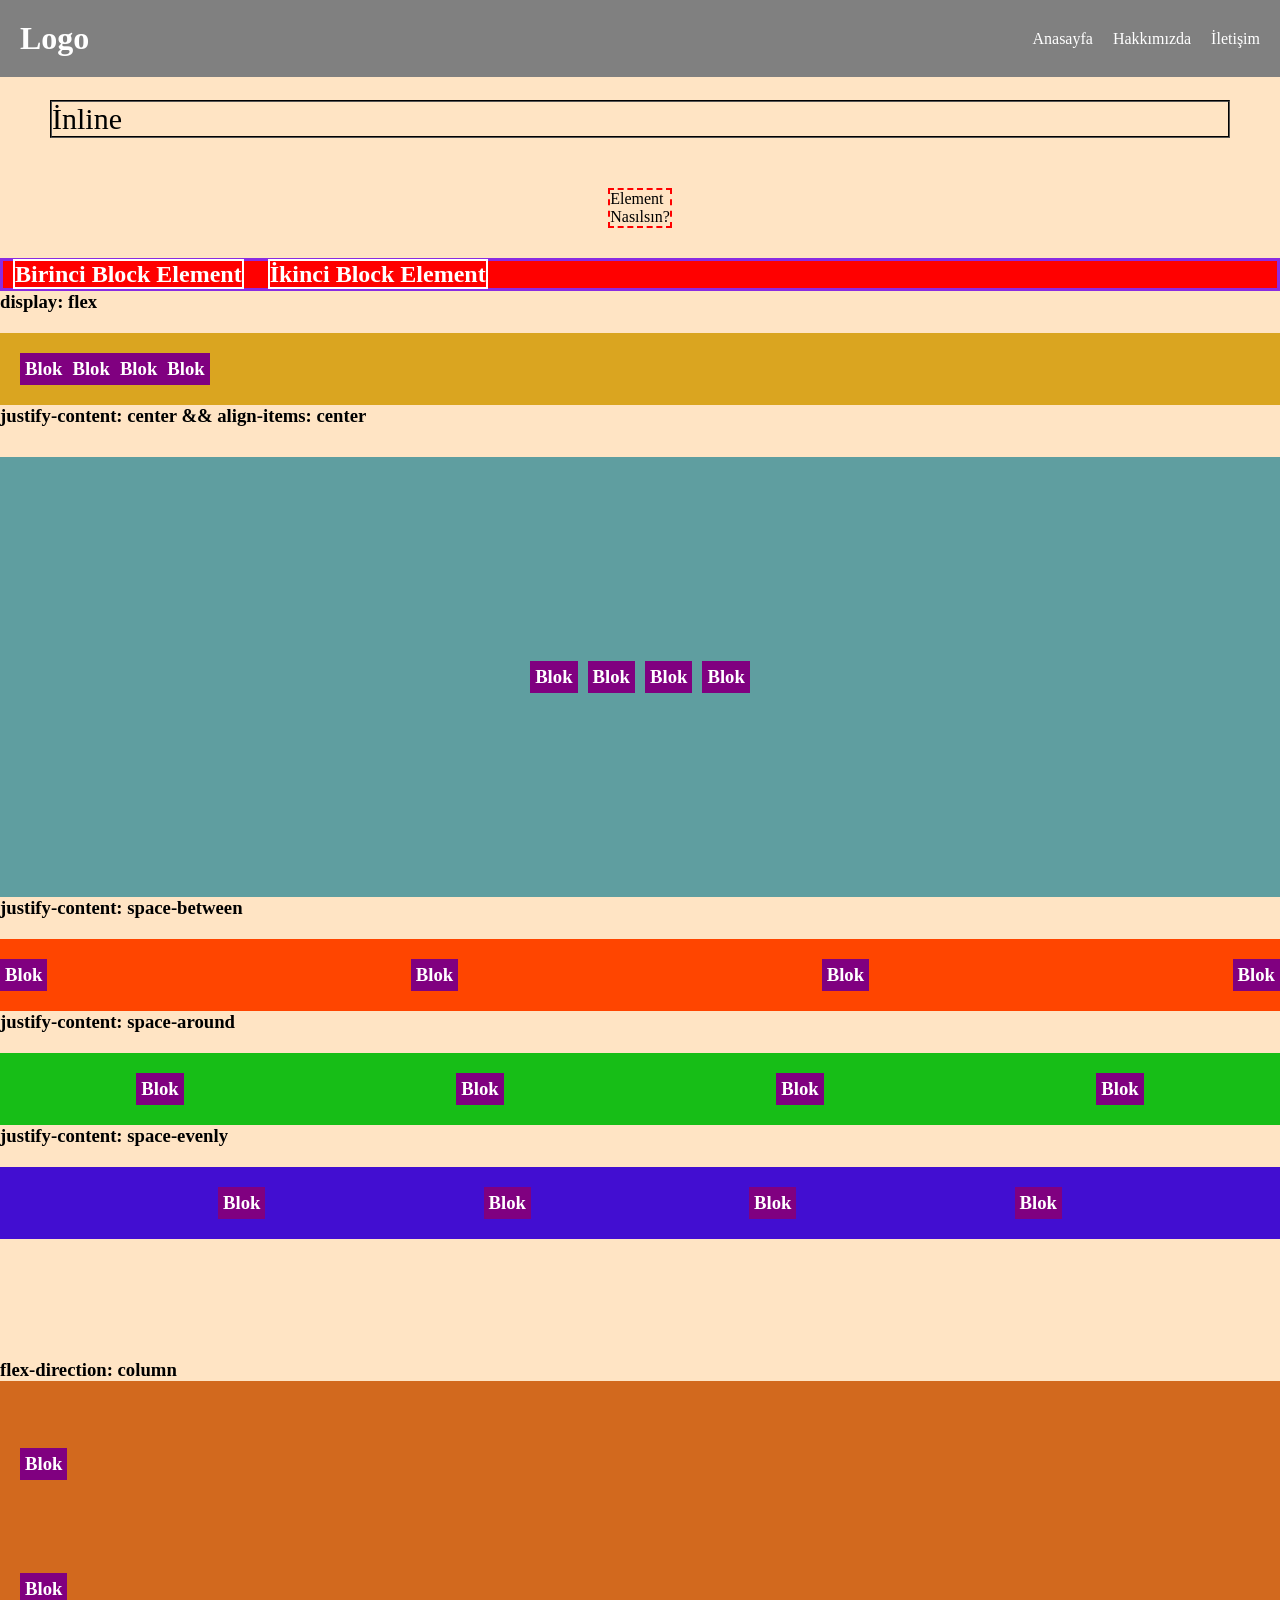
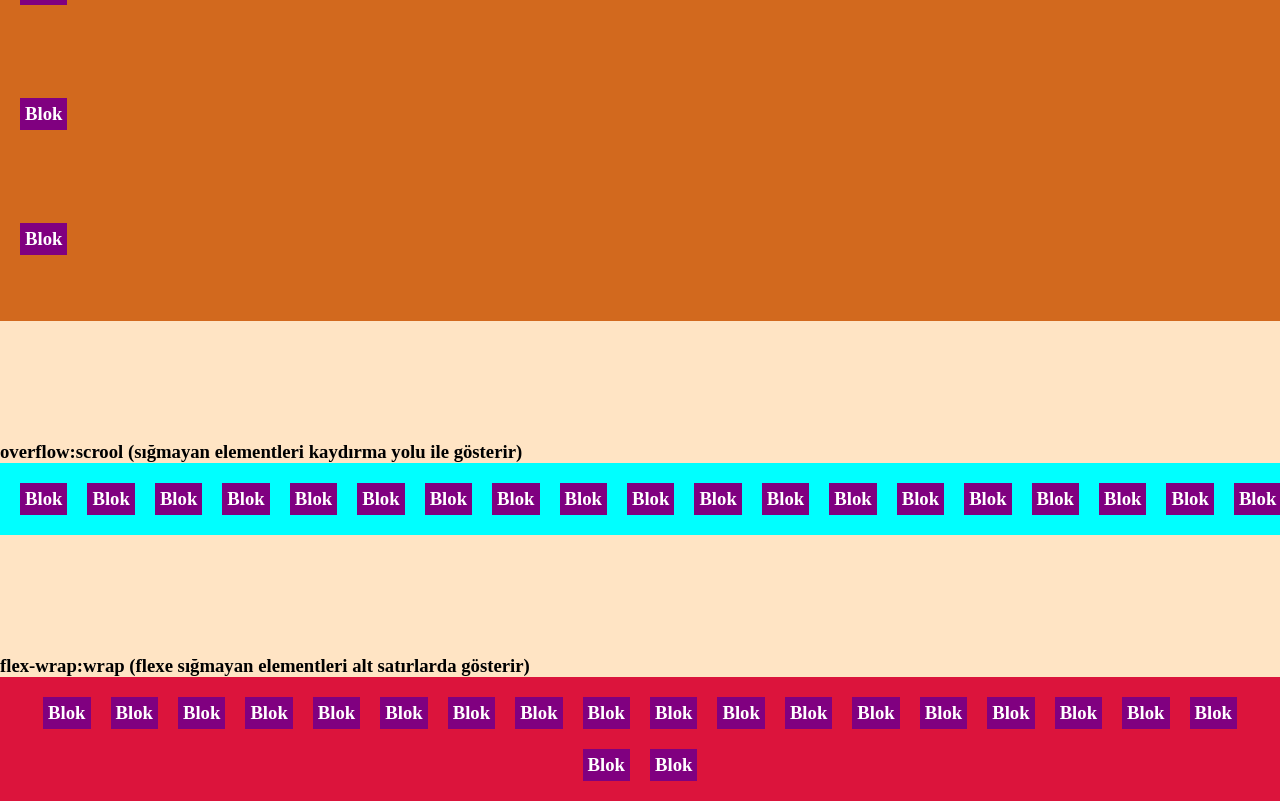
<file: index.html>
<!DOCTYPE html>
<html lang="en">
<head>
    <meta charset="UTF-8">
    <meta name="viewport" content="width=device-width, initial-scale=1.0">
    <title>CSS pozisyonlama</title>
    <link rel="stylesheet" href="./style.css">
</head>
<body>

    <div class="navigasyon">
        <div class="logo">
            <h1>Logo</h1>
        </div>
        <div class="linkler">
            <a href="">Anasayfa</a>
            <a href="./about.html">Hakkımızda</a>
            <a href="">İletişim</a>

        </div>
    </div>

    <div class="kart" style="margin-top: 100px;">
    <span>İnline</span>
    </div>
    <div class="kart2">
    <span>Element</span>
    <p>Nasılsın?</p>
    </div>
    <div class="kart3">
        <h2 class="blok">Birinci Block Element</h2>
        <h2 class="blok">İkinci Block Element</h2>
    </div>
    <h3>display: flex</h3>
    <div class="kart4">
        <h3 class="el">Blok</h3>
        <h3 class="el">Blok</h3>
        <h3 class="el">Blok</h3>
        <h3 class="el">Blok</h3>
    </div>
    <h3>justify-content: center && align-items: center</h3>
    <div class="kart5">
        <h3 class="el">Blok</h3>
        <h3 class="el">Blok</h3>
        <h3 class="el">Blok</h3>
        <h3 class="el">Blok</h3>
    </div>
    <h3>justify-content: space-between</h3>
    <div class="kart6">
        <h3 class="el">Blok</h3>
        <h3 class="el">Blok</h3>
        <h3 class="el">Blok</h3>
        <h3 class="el">Blok</h3>
    </div>

    <h3>justify-content: space-around</h3>
    <div class="kart7">
        <h3 class="el">Blok</h3>
        <h3 class="el">Blok</h3>
        <h3 class="el">Blok</h3>
        <h3 class="el">Blok</h3>
    </div>

    <h3>justify-content: space-evenly</h3>
    <div class="kart8">
        <h3 class="el">Blok</h3>
        <h3 class="el">Blok</h3>
        <h3 class="el">Blok</h3>
        <h3 class="el">Blok</h3>
    </div>

    <h3 style="margin-top: 120px;">flex-direction: column</h3>
    <div class="kart9">
        <h3 class="el">Blok</h3>
        <h3 class="el">Blok</h3>
        <h3 class="el">Blok</h3>
        <h3 class="el">Blok</h3>
    </div>

    <h3 style="margin-top: 120px;">overflow:scrool (sığmayan elementleri kaydırma yolu ile gösterir)</h3>
    <div class="kart10">
        <h3 class="el">Blok</h3>
        <h3 class="el">Blok</h3>
        <h3 class="el">Blok</h3>
        <h3 class="el">Blok</h3>
        <h3 class="el">Blok</h3>
        <h3 class="el">Blok</h3>
        <h3 class="el">Blok</h3>
        <h3 class="el">Blok</h3>
        <h3 class="el">Blok</h3>
        <h3 class="el">Blok</h3>
        <h3 class="el">Blok</h3>
        <h3 class="el">Blok</h3>
        <h3 class="el">Blok</h3>
        <h3 class="el">Blok</h3>
        <h3 class="el">Blok</h3>
        <h3 class="el">Blok</h3>
        <h3 class="el">Blok</h3>
        <h3 class="el">Blok</h3>
        <h3 class="el">Blok</h3>
        <h3 class="el">Blok</h3>
    </div>

    <h3 style="margin-top: 120px;">flex-wrap:wrap (flexe sığmayan elementleri alt satırlarda gösterir)</h3>
    <div class="kart11">
        <h3 class="el">Blok</h3>
        <h3 class="el">Blok</h3>
        <h3 class="el">Blok</h3>
        <h3 class="el">Blok</h3>
        <h3 class="el">Blok</h3>
        <h3 class="el">Blok</h3>
        <h3 class="el">Blok</h3>
        <h3 class="el">Blok</h3>
        <h3 class="el">Blok</h3>
        <h3 class="el">Blok</h3>
        <h3 class="el">Blok</h3>
        <h3 class="el">Blok</h3>
        <h3 class="el">Blok</h3>
        <h3 class="el">Blok</h3>
        <h3 class="el">Blok</h3>
        <h3 class="el">Blok</h3>
        <h3 class="el">Blok</h3>
        <h3 class="el">Blok</h3>
        <h3 class="el">Blok</h3>
        <h3 class="el">Blok</h3>
    </div>

</body>
</html>
</file>
<file: style.css>
/* CSS TEST */
/* body{

    background-color: red;
} */
*{
  margin: 0;
  padding: 0;
}

 body{
    background-color: bisque;
 }

 .kart{
    font-size: 30px;
    border: 2px groove black;
    padding-right: 100px;
   margin: 50px;
 }

 .kart2{
   border-width: 2px;
   border-color: red;
   border-style: dashed;
   width: min-content;
   margin:0 auto;
 }

 .kart3{
   background-color: red;
   border: 3px solid blueviolet;
   margin-top: 30px;
 }

 .blok{
   border: 2px solid white;
   color: white;
   margin: 10px;
   display: inline;
 }

 .kart4{
   background-color: goldenrod;
   padding: 20px;
   margin-top: 20px;
   display: flex;

 }

 .el{
   background-color: purple;
   color: white;
   height: min-content;
   padding: 5px;
   width: min-content;
 }

 .kart5{
   display: flex;
   background-color: cadetblue;
   margin-top: 30px;
   padding: 20px;
   height: 400px;

   justify-content: center;  /*center, left,right, start,end gibi değerler alabilir */

   align-items: center;

   gap: 10px;



 }

 .kart6{
   display: flex;
   background-color: orangered;
   margin-top: 20px;
   padding: 20px 0;
   justify-content: space-between;
 }


 .kart7{
   display: flex;
   background-color: rgb(23, 190, 23);
   margin-top: 20px;
   padding: 20px 0;
   justify-content: space-around;
 }

.kart8{
   display: flex;
   background-color: rgb(66, 14, 209);
   margin-top: 20px;
   padding: 20px 0;
   justify-content: space-evenly;
 }



.kart9{
  background-color: chocolate;
  height: 500px;
  padding: 20px;
  display: flex;
  flex-direction: column;
  
  justify-content: space-around;
}

.kart10{
  display: flex;
  background-color: aqua;
  padding: 20px;
  gap: 20px;
  overflow: scroll;
}

.kart11{
  display: flex;
  padding: 20px;
  gap: 20px;
  background-color: crimson;
  flex-wrap: wrap;
  justify-content: center;
  align-items: center;
}





 .navigasyon{
  background-color: gray;
  color: white;
  display: flex;
  justify-content: space-between;
  align-items: center;
  padding: 20px;
  position: fixed;
  top: 0;
  right: 0;
  left: 0;
}

.linkler{
  display: flex;
  gap: 20px;

}

.linkler a{
  color: white;
  text-decoration: none;
  
}
</file>
